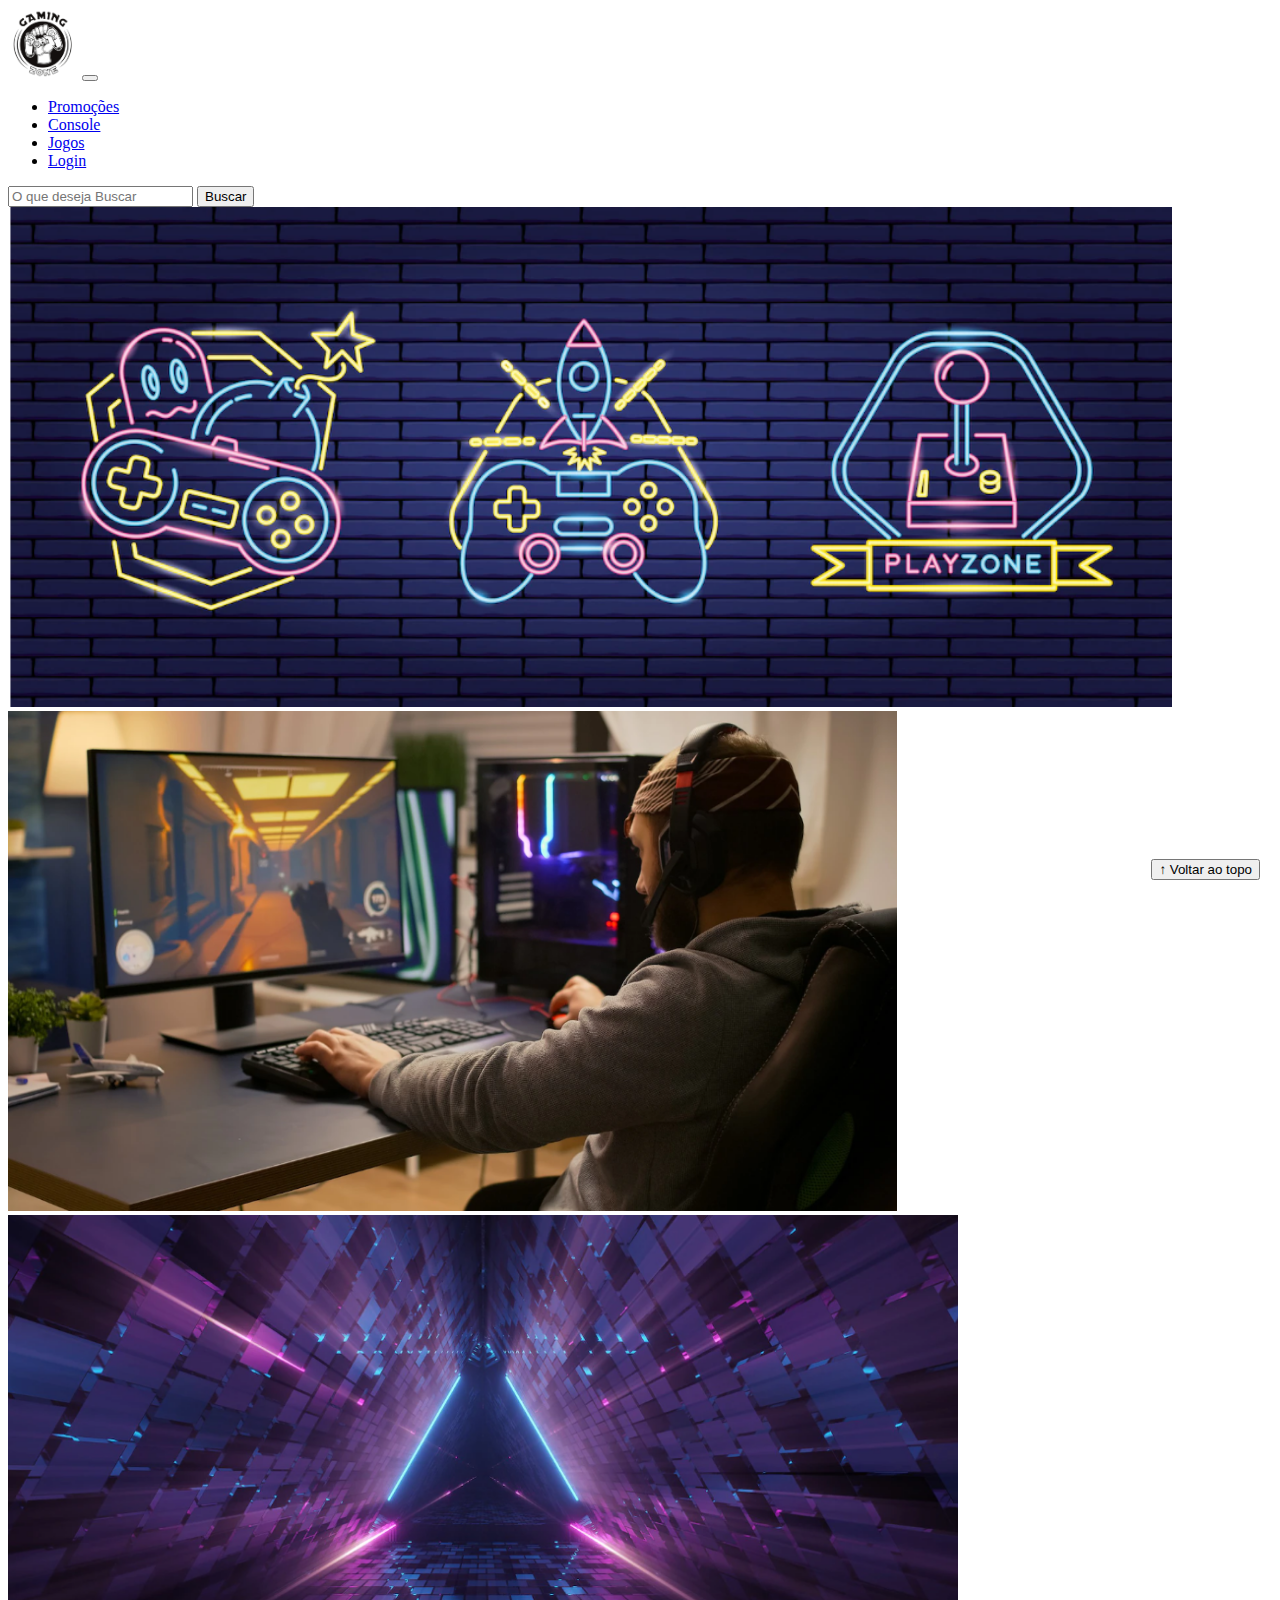
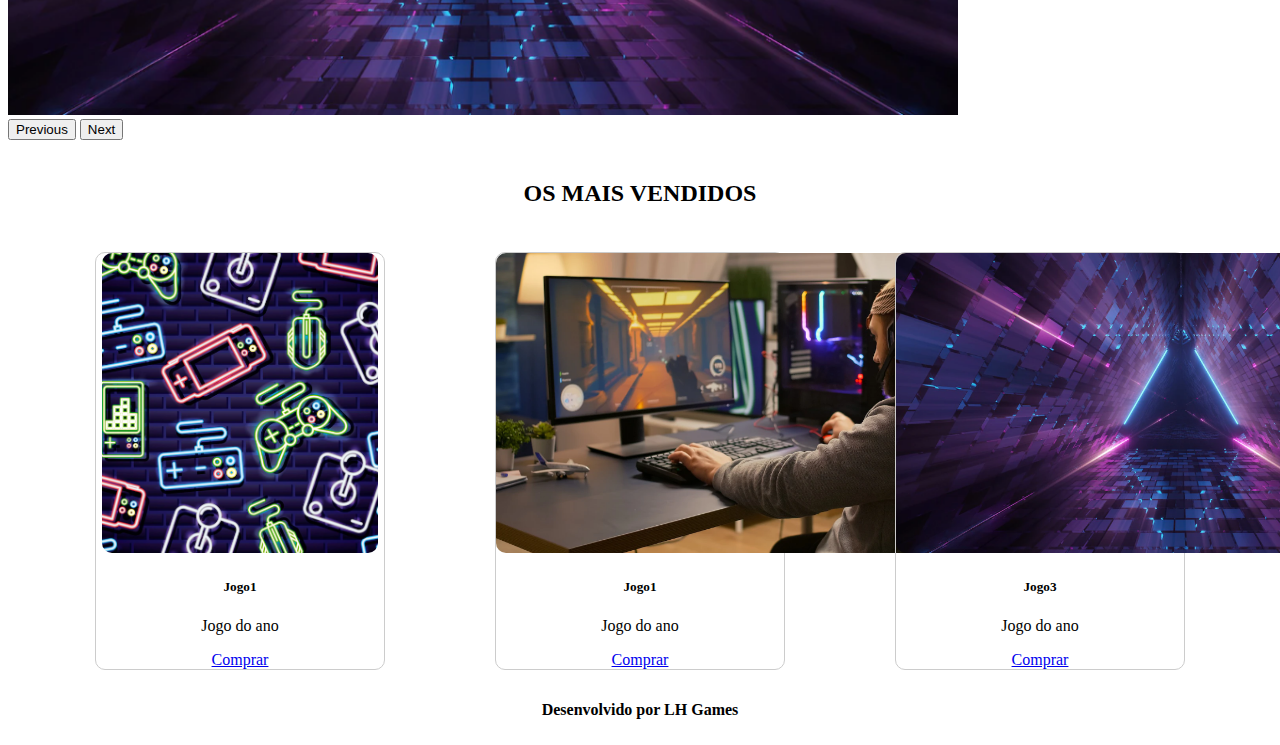
<file: projetosenai/index.html>
<!DOCTYPE html>
<html lang="en">
<head>
    <meta charset="UTF-8">
    <meta name="viewport" content="width=device-width, initial-scale=1.0">
    <link href="https://cdn.jsdelivr.net/npm/bootstrap@5.2.2/dist/css/bootstrap.min.css" rel="stylesheet"
    integrity="sha384-Zenh87qX5JnK2Jl0vWa8Ck2rdkQ2Bzep5IDxbcnCeuOxjzrPF/et3URy9Bv1WTRi" crossorigin="anonymous">
    <link rel="stylesheet" href="css/styles.css">
    <title>Games</title>
</head>
<body>
    <header>
        <nav class="navbar navbar-expand-lg bg-body-tertiary">
            <div class="container-fluid">
              <a class="navbar-brand" href="index.html"><img src="./img/logo.png" alt=""></a>
              <button class="navbar-toggler" type="button" data-bs-toggle="collapse" data-bs-target="#navbarSupportedContent" aria-controls="navbarSupportedContent" aria-expanded="false" aria-label="Toggle navigation">
                <span class="navbar-toggler-icon"></span>
              </button>
              <div class="collapse navbar-collapse" id="navbarSupportedContent">
                <ul class="navbar-nav me-auto mb-2 mb-lg-0">
                  <li class="nav-item">
                    <a class="nav-link active" aria-current="page" href="#">Promoções</a>
                  </li>
                  <li class="nav-item">
                    <a class="nav-link" href="#">Console</a>
                  </li>
                  <li class="nav-item">
                    <a class="nav-link" href="#">Jogos</a>
                  </li>
                  <li class="nav-item">
                    <a class="nav-link" href="login.html">Login</a>
                  </li>
                </ul>
                <form class="d-flex" role="search">
                  <input class="form-control me-2" type="search" placeholder="O que deseja Buscar" aria-label="Search">
                  <button class="btn btn-outline-success" type="submit">Buscar</button>
                </form>
              </div>
            </div>
          </nav>
    </header>
  
    <main>
  
  
  
      <section id="section-banners" class="container">
        <div id="carouselExample" class="carousel slide">
            <div class="carousel-inner">
              <div class="carousel-item active">
                <img src="./img/banner1.PNG" class="d-block w-100" alt="Venha comprar na nossa loja">
              </div>
              <div class="carousel-item">
                <img src="./img/banner2.PNG" class="d-block w-100" alt="promocçao">
              </div>
              <div class="carousel-item">
                <img src="./img/banner3.PNG" class="d-block w-100" alt="Novidades">
              </div>
            </div>
            <button class="carousel-control-prev" type="button" data-bs-target="#carouselExample" data-bs-slide="prev">
              <span class="carousel-control-prev-icon" aria-hidden="true"></span>
              <span class="visually-hidden">Previous</span>
            </button>
            <button class="carousel-control-next" type="button" data-bs-target="#carouselExample" data-bs-slide="next">
              <span class="carousel-control-next-icon" aria-hidden="true"></span>
              <span class="visually-hidden">Next</span>
            </button>
          </div>
        
  
      </section>
      <section id="section-vendidos" class="container-fluid">
  
        <h2>OS MAIS VENDIDOS</h2>
            <div class="container-card">
        <div class="card" style="width: 18rem;">
            <img src="./img/jogo1.PNG" class="card-img-top" alt="jpdp de aventura">
            <div class="card-body">
              <h5 class="card-title">Jogo1</h5>
              <p class="card-text">Jogo do ano</p>
              <a href="#" class="btn btn-primary">Comprar</a>
            </div>
          </div>
        <div class="card" style="width: 18rem;">
            <img src="./img/banner2.PNG" class="card-img-top" alt="jpdp de aventura">
            <div class="card-body">
              <h5 class="card-title">Jogo1</h5>
              <p class="card-text">Jogo do ano</p>
              <a href="#" class="btn btn-primary">Comprar</a>
            </div>
          </div>
        <div class="card" style="width: 18rem;">
            <img src="./img/banner3.PNG" class="card-img-top" alt="jpdp de aventura">
            <div class="card-body">
              <h5 class="card-title">Jogo3</h5>
              <p class="card-text">Jogo do ano</p>
              <a href="#" class="btn btn-primary">Comprar</a>
            </div>
          </div>

      </div>
    </div>
      </section>
  
  
    </main>
  
    <footer>
      <p>Desenvolvido por LH Games</p>
    </footer>
  
    <button id="voltar-topo" type="button" class="btn btn-outline-primary" onclick="topo()">&uarr; Voltar ao topo</button>
  
    <script src="js/script.js"></script>
    <script src="https://cdn.jsdelivr.net/npm/bootstrap@5.2.2/dist/js/bootstrap.bundle.min.js"
      integrity="sha384-OERcA2EqjJCMA+/3y+gxIOqMEjwtxJY7qPCqsdltbNJuaOe923+mo//f6V8Qbsw3"
      crossorigin="anonymous"></script>
</body>
</html>
</file>
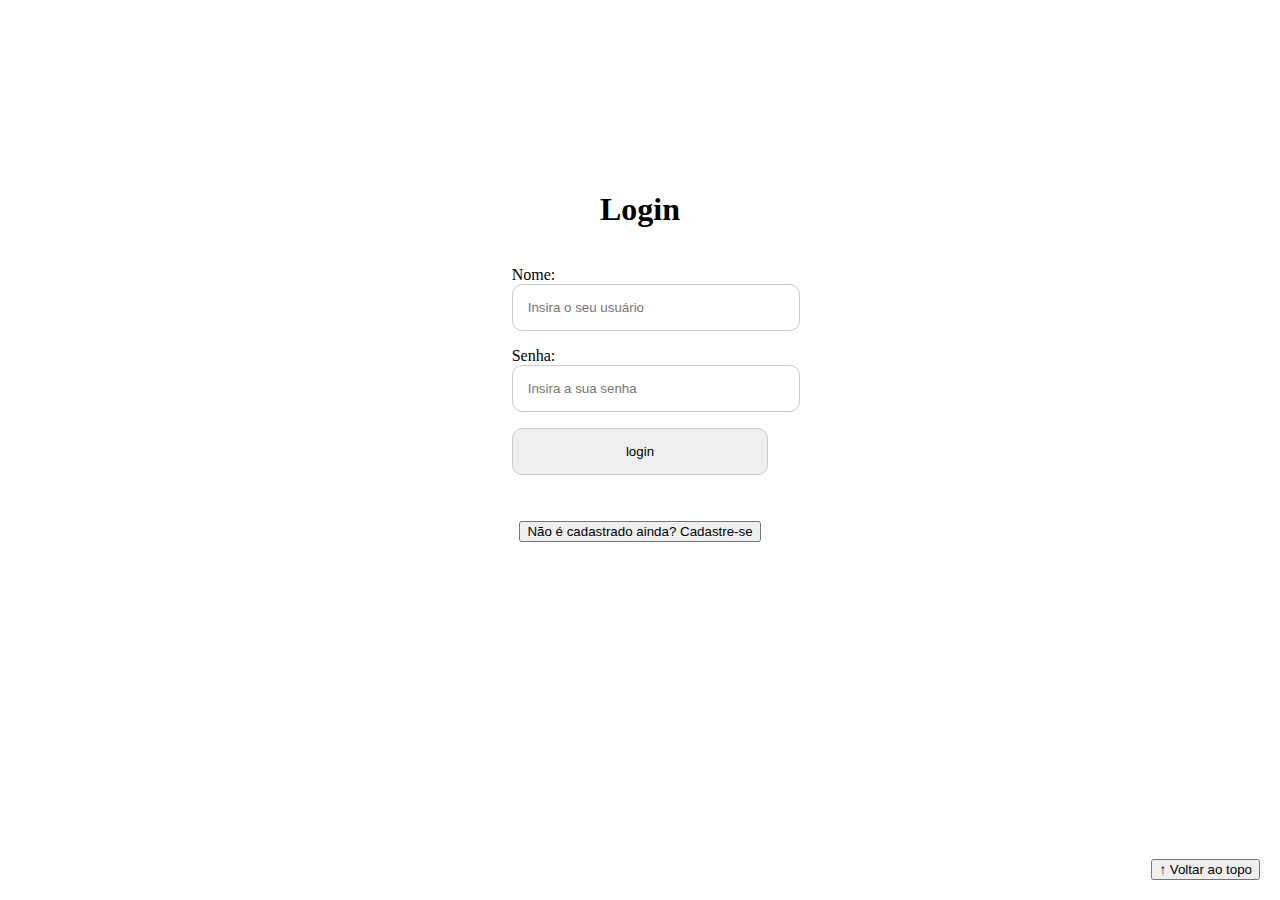
<file: projetosenai/login.html>
<!DOCTYPE html>
<html lang="en">
<head>
    <meta charset="UTF-8">
    <meta name="viewport" content="width=device-width, initial-scale=1.0">
    <link rel="stylesheet" href="./css/styles.css">
    <title>Document</title>
</head>
<body>
    <header>
        
    </header>

    <main>
        <section id="section-login">
            <h1>Login</h1>
            <div class="d-flex justify-content-center">
                <form method="post" action="" id="login">
                    <p>
                        <label for="usuario">Nome: </label>
                        <input id="usuario" name="usuario" required="required" type="text"
                            placeholder="Insira o seu usuário" class="form-control" />
                    </p>
                    <p>
                        <label for="senha">Senha: </label>
                        <input id="senha" name="senha" required="required" type="password"
                            placeholder="Insira a sua senha" class="form-control" />
                    </p>
                    <p>
                        <input type="button" value="login" class="btn btn-primary" id="bt-login" onclick="login()" />
                    </p>
                </form>
            </div>
        </section>

        <section id="section-cadastro">
            <div id="botao-cadastrar">
                <button type="button" class="btn btn-info">Não é cadastrado ainda? Cadastre-se</button>
            </div>
            <div id="form-cadastrar">

                <h1>Criar minha conta</h1>
                <p>Informe os seus dados abaixo para criar sua conta.</p>

                <div class="d-flex justify-content-center">
                    <form method="post" action="" id="login">
                        <p>
                            <label for="usuario">Usuário: </label>
                            <input id="usuario" name="usuario" required="required" type="text"
                                placeholder="ex. nome de usuário" class="form-control" />
                        </p>
                        <p>
                            <label for="email">E-mail: </label>
                            <input id="email" name="email" required="required" type="email"
                                placeholder="seu@email.com.br" class="form-control" />
                        </p>
                        <p>
                            <label for="senha">Senha: </label>
                            <input id="senha" name="senha" required="required" type="password"
                                placeholder="mínimo de 6 caracteres" class="form-control" />
                        </p>
                        <p>
                            <input type="button" value="Cadastrar" class="btn btn-primary" id="bt-cadastrar"
                                onclick="cadastro()" />
                        </p>
                    </form>
                </div>

            </div>
        </section>

    </main>



    <footer>
        <p></p>
    </footer>

    <button id="voltar-topo" type="button" class="btn btn-outline-primary">&uarr; Voltar ao topo</button>

    <script src="https://cdn.jsdelivr.net/npm/bootstrap@5.2.2/dist/js/bootstrap.bundle.min.js"
        integrity="sha384-OERcA2EqjJCMA+/3y+gxIOqMEjwtxJY7qPCqsdltbNJuaOe923+mo//f6V8Qbsw3"
        crossorigin="anonymous"></script>
    <script src="./js/script.js"></script>

    <script src="https://code.jquery.com/jquery-3.6.1.js"
        integrity="sha256-3zlB5s2uwoUzrXK3BT7AX3FyvojsraNFxCc2vC/7pNI=" crossorigin="anonymous"></script>
    <script type="text/javascript" src="js/jquery-script.js"></script>
</body>
</html>
</file>
<file: projetosenai/css/styles.css>
header img{
    height: 70px;
    width: 70px;
}

main{
    min-height: 500px;
}

.container-card{
    display: flex;
    gap: 100px;
    justify-content: center;

}

#section-banners img {
    height: 500px;
}

#section-vendidos{
    text-align: center;
}

#section-vendidos h2{
    font-weight: bold;
    padding: 20px;

}

#section-vendidos img{
    height: 300px;
    border-radius: 10px;
}

#section-vendidos .card{
    margin: 5px;
    border: 1px solid #ccc;
    border-radius: 10px;
}

#voltar-topo{
    position: fixed;
    bottom: 20px;
    right: 20px;

}

#section-login{
    margin-top: 150px;
    display: flex;
    justify-content: center;
    align-items: center;
    flex-direction: column;
    padding: 20px;
    border-radius: 10px;
    background-color: #ffff;
   


}

#section-login h1{
    text-align: center;
    font-weight: bold;


}

#section-login input{
    width: 100%;
    padding: 15px;
    border-radius: 10px;
    border: 1px solid #ccc;
}
#section-cadastro{
    padding: 10px;
    text-align: center;
    background-color: #ffff;
    
}

#form-cadastrar{
    padding: 50px;
    display: none;
}

footer{
    text-align: center;
}

footer p{
    font-weight:bold;
    padding: 10px;
}
</file>
